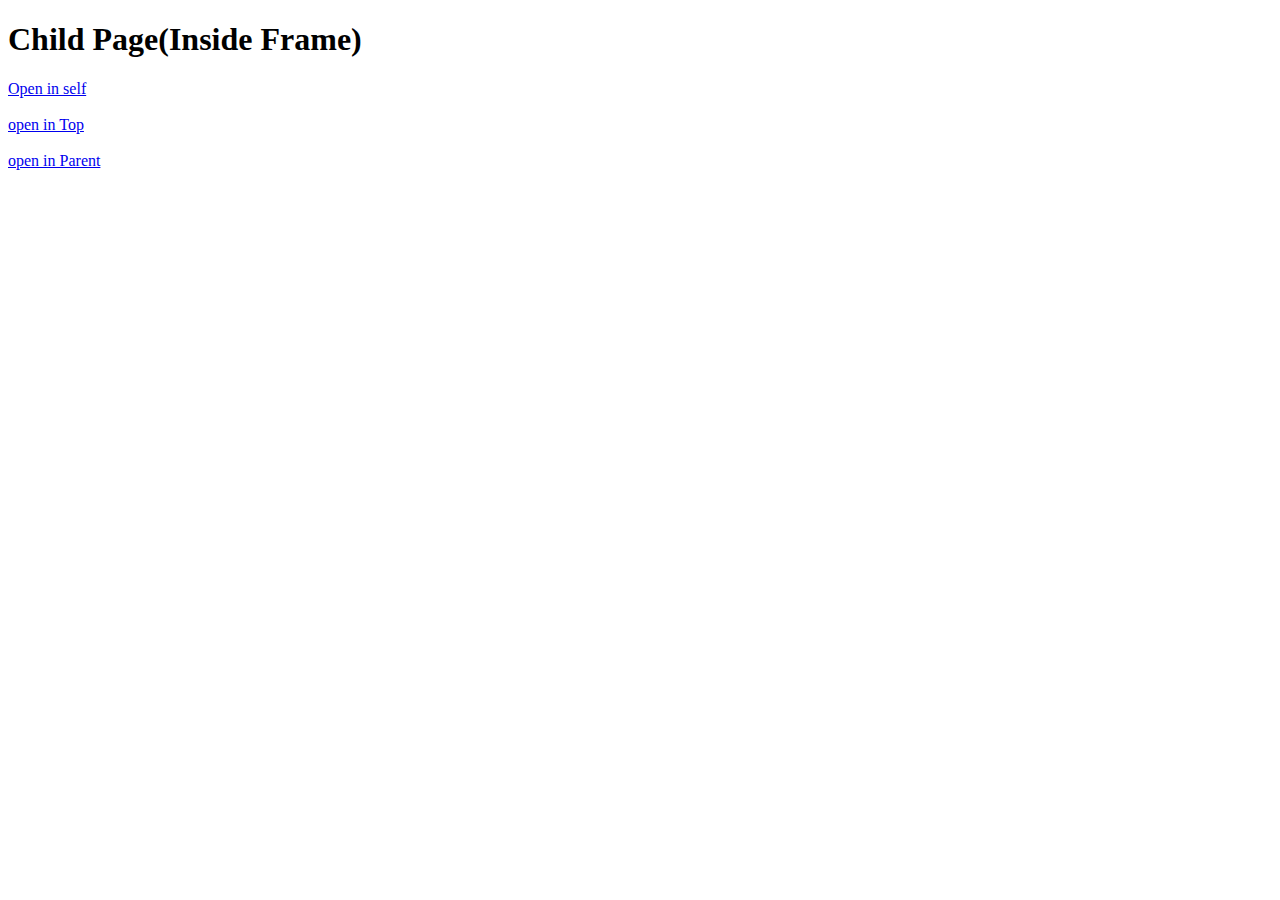
<file: child.html>
<!doctype html>
<html lang="en">
  <head>
    <meta charset="UTF-8" />
    <meta name="viewport" content="width=device-width, initial-scale=1.0" />
    <title>Child Page</title>
  </head>
  <body>
    <h1>Child Page(Inside Frame)</h1>

    <a href="newpage.html" target="_self">Open in self</a>
    <br><br>
    <a href="newpage.html" target="_top">open in Top</a>
    <br><br>
    <a href="newpage.html" target="_parent">open in Parent</a>
  </body>
</html>
</file>
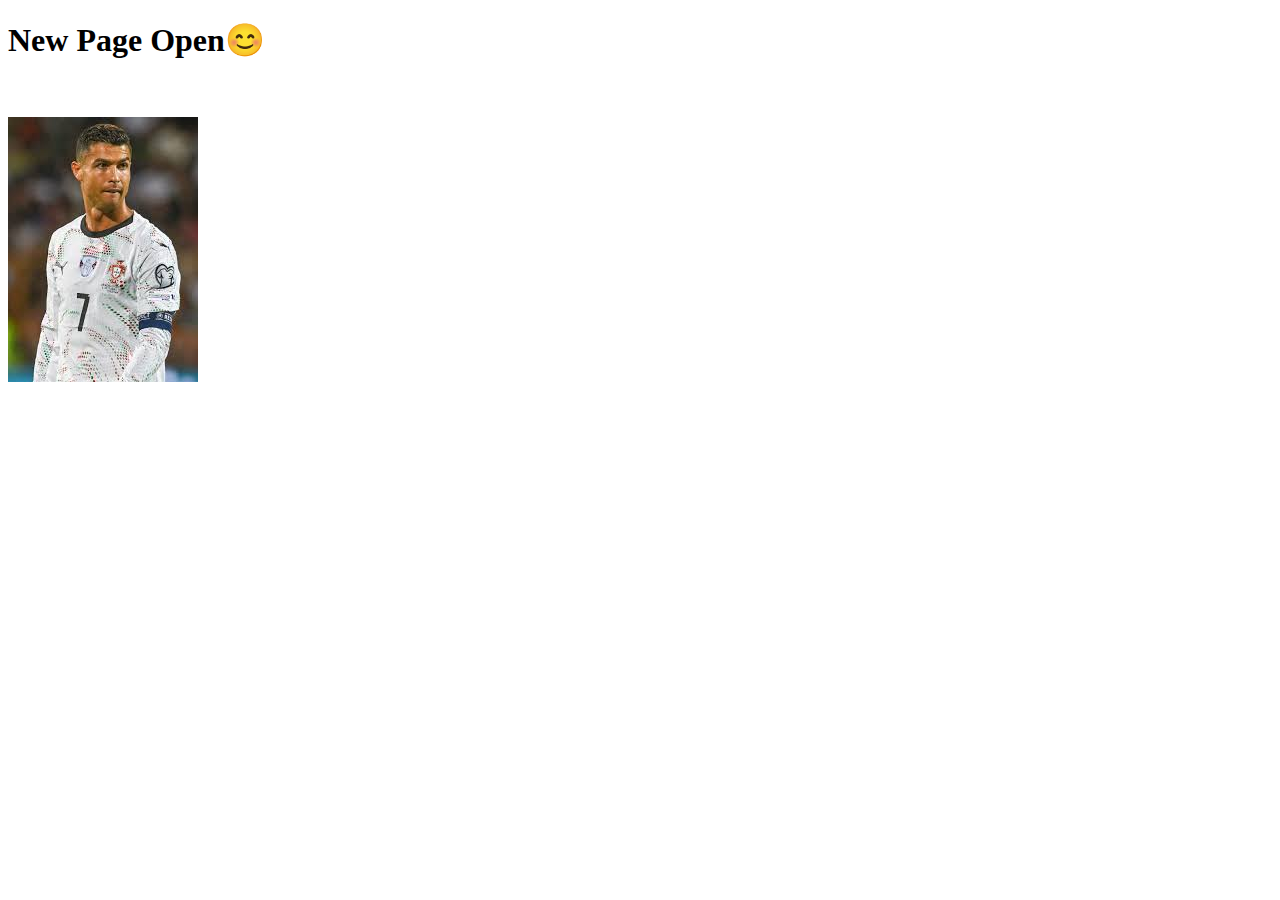
<file: newpage.html>
<!DOCTYPE html>
<html lang="en">
<head>
    <meta charset="UTF-8">
    <meta name="viewport" content="width=device-width, initial-scale=1.0">
    <title>New Page</title>
</head>
<body>
    <h1>New Page Open😊</h1>
    <br><br>
    <img src="cr7.jfif" alt="Ronaldo Image" loading="eager">
</body>
</html>
</file>
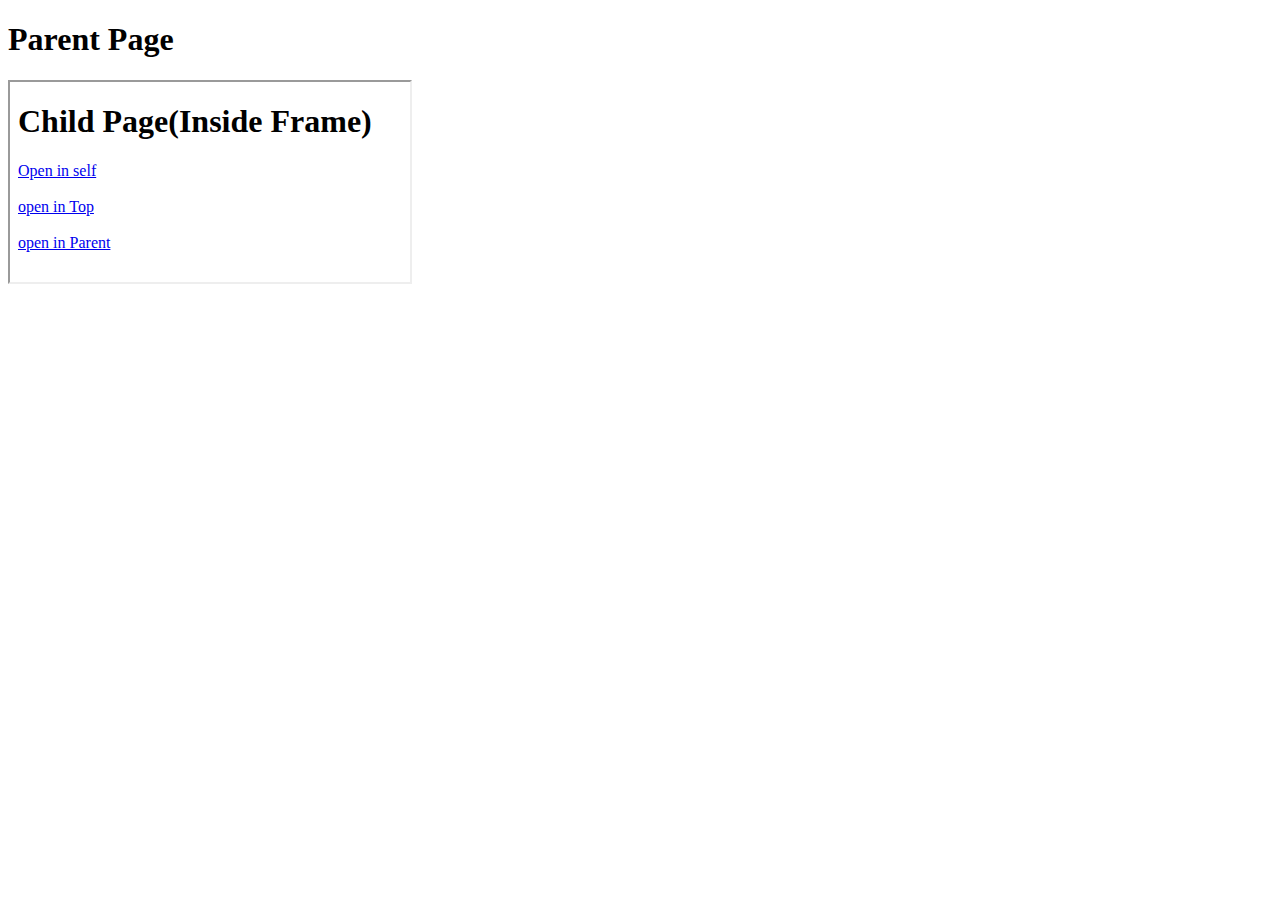
<file: parent.html>
<!doctype html>
<html lang="en">
  <head>
    <meta charset="UTF-8" />
    <meta name="viewport" content="width=device-width, initial-scale=1.0" />
    <title>Parent Page</title>
  </head>
  <body>
    <h1>Parent Page</h1>
    <iframe src="child.html" width="400" height="200"></iframe>
  </body>
</html>
</file>
